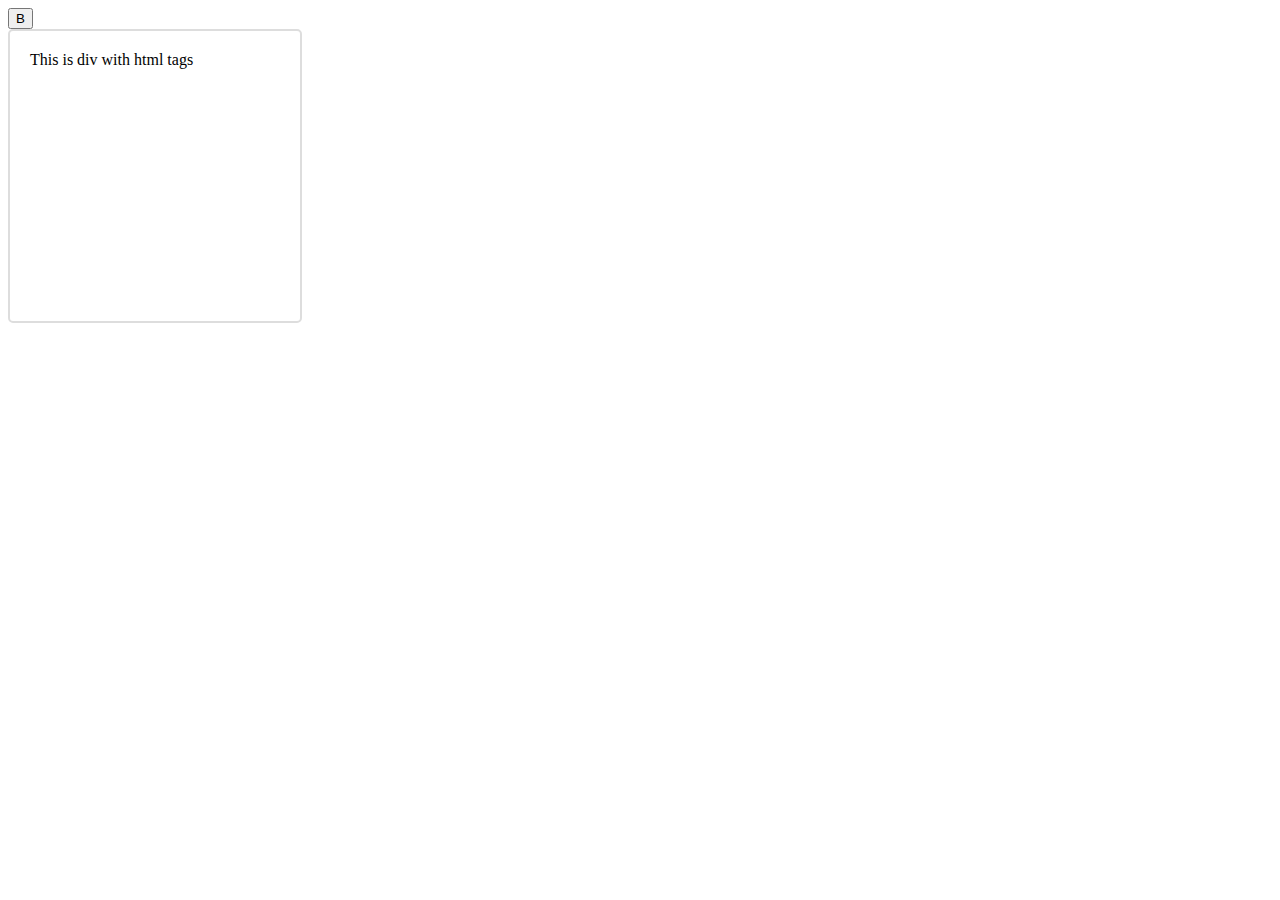
<file: public/test.html>
<!DOCTYPE html>
<html lang="en">

<head>
    <meta charset="UTF-8">
    <meta http-equiv="X-UA-Compatible" content="IE=edge">
    <meta name="viewport" content="width=device-width, initial-scale=1.0">
    <title>Document</title>

    <style>
        #card-body {
            height: 250px;
            width: 250px;
            border: 2px solid #ddd;
            outline: none;
            border-radius: 5px;
            padding: 20px;
        }
    </style>
</head>

<body>
    <button onclick="boldText()">B</button>
    <div id="card-body" contentEditable="true">
        This is div with html tags
    </div>

    <script>


        const getText = () => {
            let textarea = document.getElementById('card-body');
            textarea.focus();
            let range = window.getSelection().getRangeAt(0);
            return range;
        }


        const boldText = () => {
            const text = getText();
            let el = document.createElement("b");
            el.appendChild(text.extractContents());
            text.insertNode(el);
        }
    </script>

</body>

</html>
</file>
